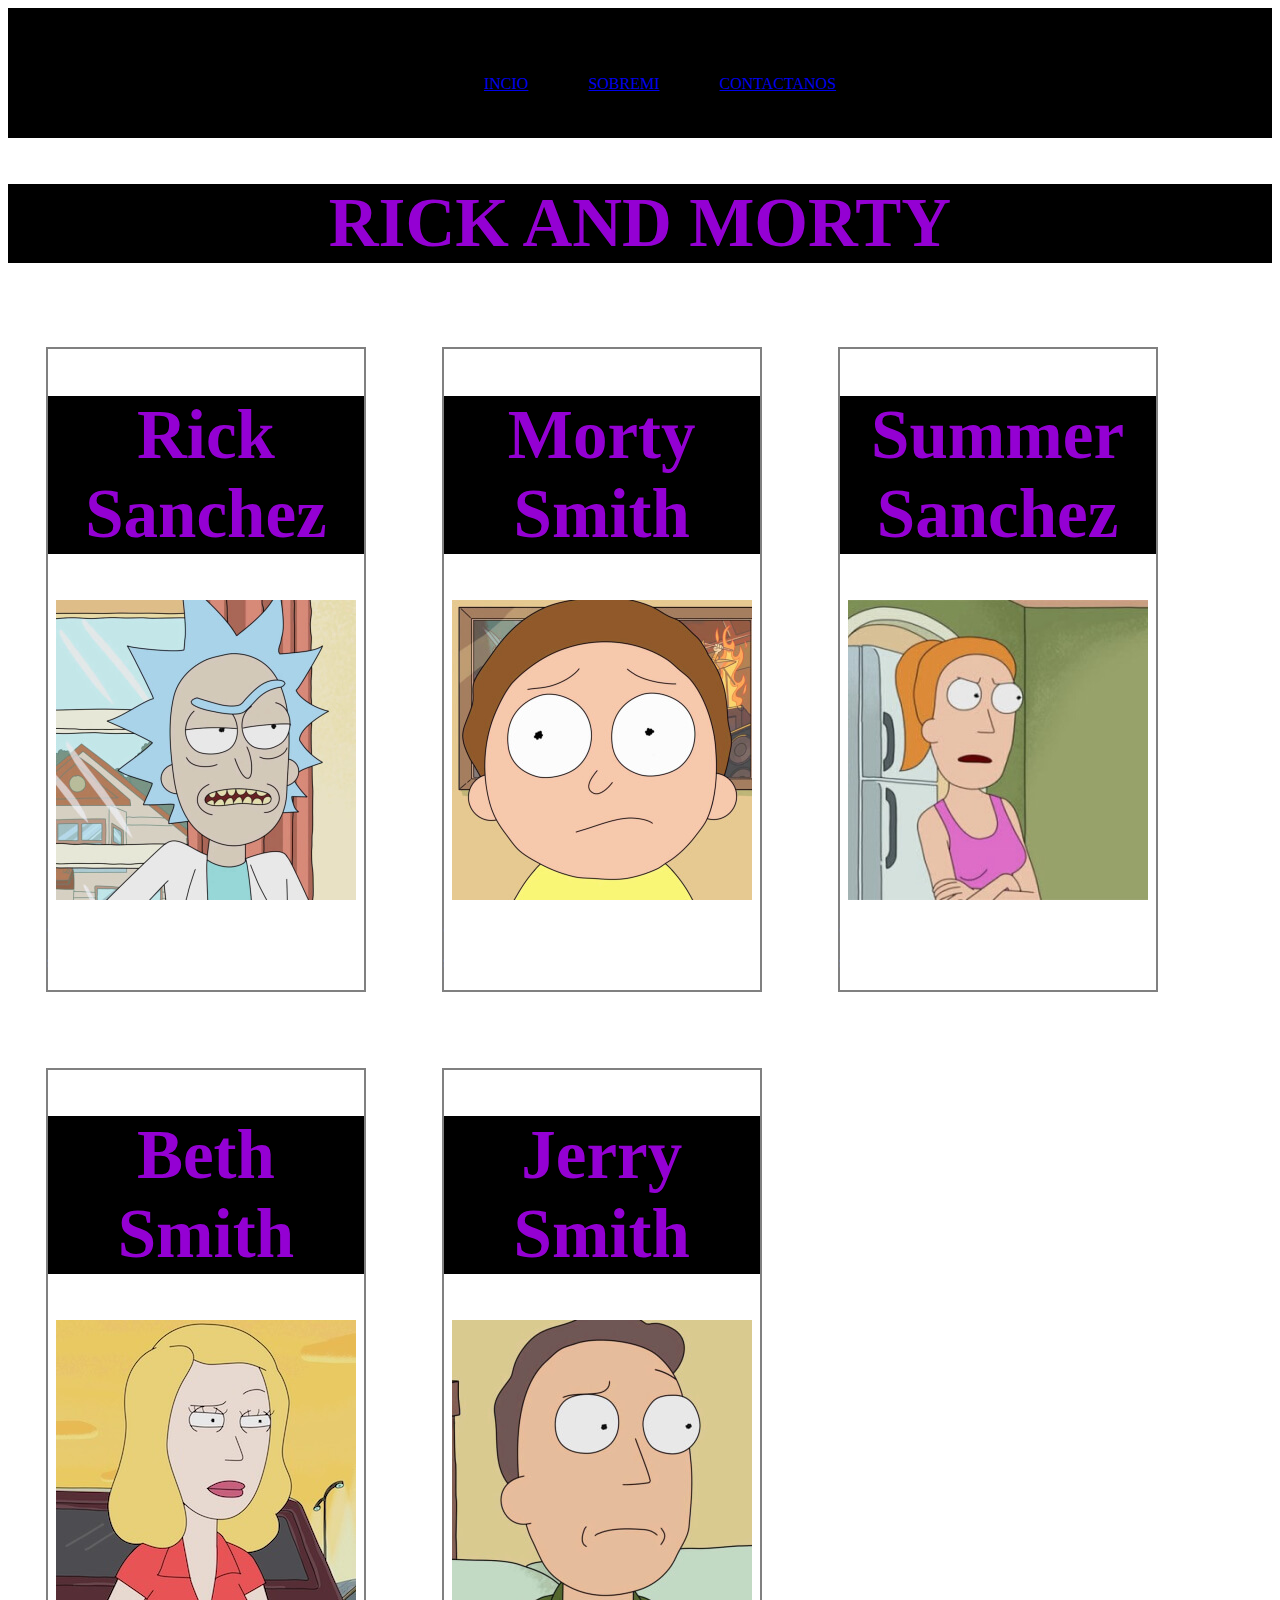
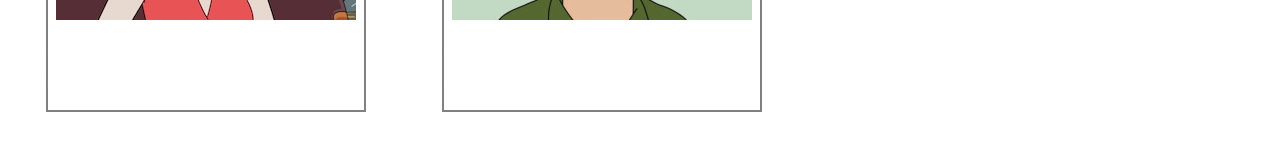
<file: index.html>
<!DOCTYPE html>
<html lang="es">
<head>
    <meta charset="UTF-8">
    <meta http-equiv="X-UA-Compatible" content="IE=edge">
    <meta name="viewport" content="width=device-width, initial-scale=1.0">
    <title>Rick And Morty</title>
    <link rel="preconnect" href="https://fonts.gstatic.com">
    <link href="https://fonts.googleapis.com/css2?family=Chela+One&family=Mountains+of+Christmas:wght@700&family=Reggae+One&display=swap" rel="stylesheet">

    <link href="https://fonts.googleapis.com/css2?family=Amatic+SC:wght@700&family=Chela+One&family=Gloria+Hallelujah&family=Mountains+of+Christmas:wght@700&family=Reggae+One&display=swap" rel="stylesheet">
    
    <link rel="stylesheet" href="./styles.css">
    
</head>
<body>

<nav > 
    <ul class= "menu"> 
        <li> <a href="./contacto.html">INCIO</a> </li>
        <li> <a href="./sobremi.html">SOBREMI</a></li>  
        <li> <a href="./contacto.html">CONTACTANOS</a></li>
    </ul>
</nav>

<h1>RICK AND MORTY</h1>

<div class="todos-personajes" >
    <div class="personaje">
        <h1>Rick Sanchez</h1>
        <img src="./IMAGENES/Rick.jpeg" alt="">
        <div>
        <p>Genero: Masculino</p>
        <p>Especie: Humano</p>
        </div>
    </div>

    <div class="personaje">
        <h1>Morty Smith</h1>
        <img src="./IMAGENES/Morty.jpeg" alt="">
        <div>
        <p>Genero: Masculino</p>
        <p>Especie: Humano</p>
        </div>
    </div>

    <div class="personaje">
        <h1>Summer Sanchez</h1>
        <img src="./IMAGENES/Summer.jpeg" alt="">
        <div>
        <p>Genero: Femenino</p>
        <p>Especie: Humano</p>
        </div>
    </div>


    <div class="personaje">
        <h1>Beth Smith</h1>
        <img src="./IMAGENES/Beth.jpeg" alt="">
        <div>
        <p>Genero: Femenino</p>
        <p>Especie: Humano</p>
        </div>
    </div>


    <div class="personaje">
        <h1>Jerry Smith</h1>
        <img src="./IMAGENES/Jerry.jpeg" alt="">
        <div>
        <p>Genero: Masculino</p>
        <p>Especie: Humano</p>
        </div>
    </div>








</div>





</body>
</html>
</file>
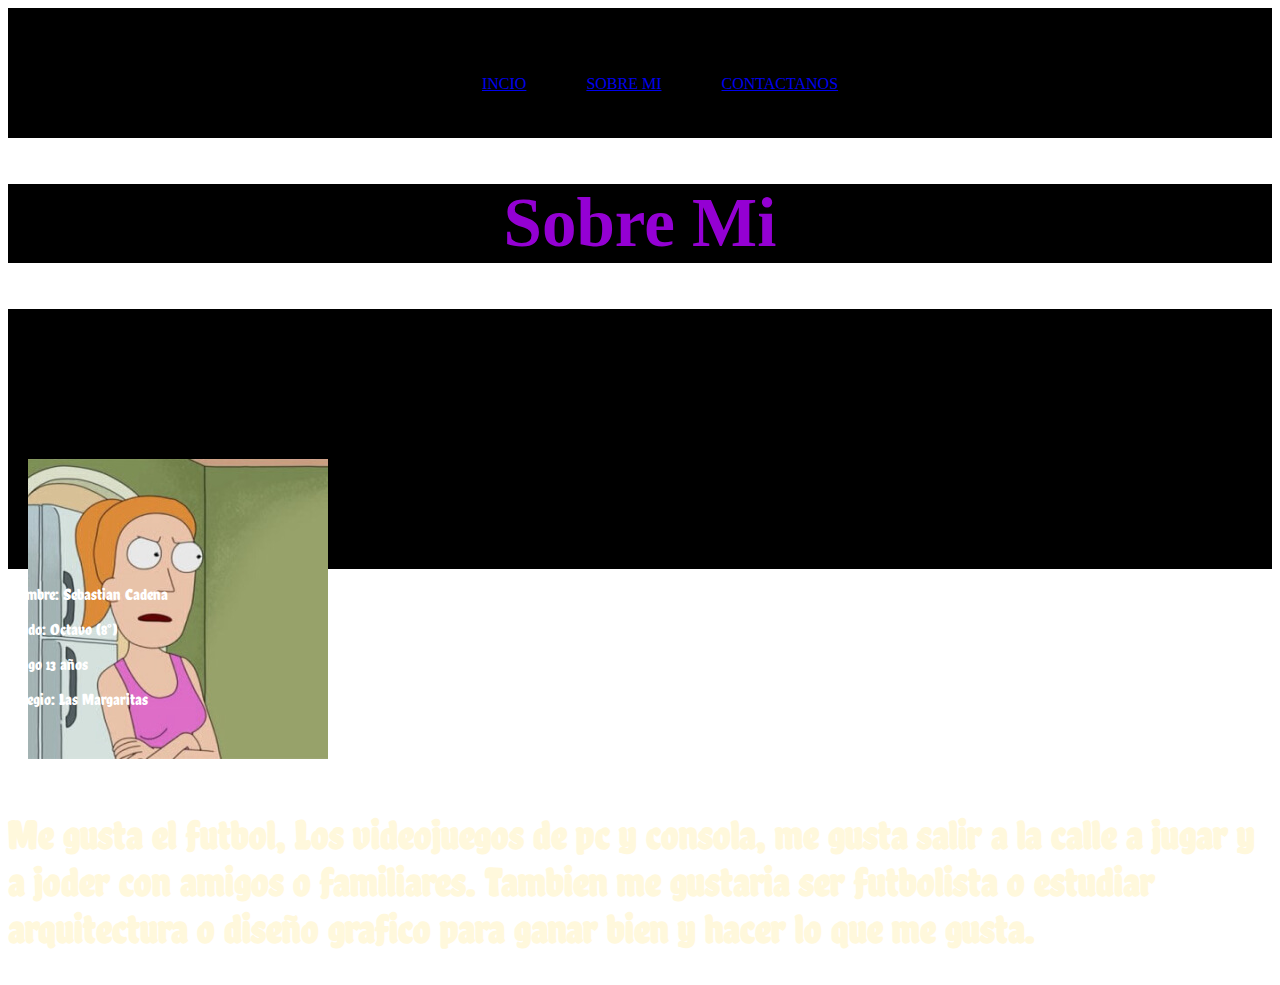
<file: sobremi.html>
<!DOCTYPE html>
<html lang="es">
<head>
    <meta charset="UTF-8">
    <meta http-equiv="X-UA-Compatible" content="IE=edge">
    <meta name="viewport" content="width=device-width, initial-scale=1.0">
    <title>Sobre Mi</title>
    
    <link rel="preconnect" href="https://fonts.gstatic.com">
    <link href="https://fonts.googleapis.com/css2?family=Chela+One&family=Mountains+of+Christmas:wght@700&family=Reggae+One&display=swap" rel="stylesheet">
    <link href="https://fonts.googleapis.com/css2?family=Amatic+SC:wght@700&family=Chela+One&family=Gloria+Hallelujah&family=Mountains+of+Christmas:wght@700&family=Reggae+One&
    display=swap" rel="stylesheet">
    <link rel="stylesheet" href="./styles.css">
</head>
<body>    
    <nav> 
        <ul class= "menu"> 
            <li> <a href="./index.html">INCIO</a></li>
            <li> <a href="./sobremi.html">SOBRE MI </a></li>     
            <li> <a href="./contacto.html">CONTACTANOS</a></li>
        </ul>

    
    </nav>
    
    <h1> Sobre Mi </h1>
    <nav class="sub_titulo">
    </nav>
    <nav class="padre">
    <img src="./IMAGENES/Summer.jpeg" alt="imagen summer">
    <!--Widht Ancho Heigth Alto-->
</nav>
 
<p class="parrafo" > 
    Nombre: Sebastian Cadena
    </p>
    <p>
        Grado: Octavo (8°)
    </p>
    
        <p>   Tengo 13 años   </p><p>Colegio: Las Margaritas </p>
    
    </p>
    <h2 class="parraffos"> Me gusta el futbol, Los videojuegos de pc y consola, me gusta salir a la calle a jugar y a joder con amigos o familiares.
        Tambien me gustaria ser futbolista o estudiar arquitectura o diseño grafico para ganar bien y hacer lo que me gusta.  </h2>
    


    
</body>
</html>
</file>
<file: styles.css>
h1 { 
    color:darkviolet;
    text-align: center;
    font-size: 69px;
    font-family: 'Mountains of Christmas', cursive;
    background-color: black;
}
p { color: white;
    /*   text-align:center;*/
    font-family: 'Chela One', cursive;
    /*margin-right: 50px;
    margin-left: 50px;
    font-size: 40px; */


}

.menu { 
    color: darkviolet;
    display: flex; 
    justify-content:center ;
    height: 80px;
    align-items: center;
    
    
}
.menu li{
    list-style: none; 
    margin-left: 30px;
    margin-right: 30px;
}
nav { 
    height: 90px;
    color: white;
    align-content:center;
    padding: 20px;
    background-color: black;
    
} 
.input_contacto{
    width:15%;
    border: 2px    darkviolet solid;
    text-align: center;



}
label {
    color: white;
    text-align: center;
    align-items: center;
    align-content: center;
}

.div_contacto {
    margin-top: 5px; 

}
.boton_contacto{
    text-align: center;
    margin-top: 10px;
}
form {
   text-align: center;
}
textarea {
    text-align:center;
}
h2 {
    font-family:'Chela One', cursive;
}
.sub_titulo{
    text-align: center;
    display: flex;
    justify-content:flex-end ;
}

.img {
float: left ; /*permite poner texto al lado de una imagen*/
margin-bottom: 10px;
margin-right: 10px;
width: 45%;
}

h2 {
    
        color: cornsilk;
        margin-top: 8%;
       font-size: 40px;
}
.parrafos {
    text-align:center;
    margin-top: 1%;
    font-size: 40px;
    
}
/*Display Flex para poner texto al lado de image*/
.personaje {
    width: 25%;
    text-align: center;
    border: gray solid 2px;
    margin: 3%;
}
.personaje div{
    text-align: left !important ;

}
.todos-personajes {
    display: flex;
    flex-wrap: wrap;
}
.fondo-morado{
    background-color:cornflowerblue;
    height: 100px;
    margin: 1px;
}
.alto-carousel{
    height: 700px;
}
</file>
